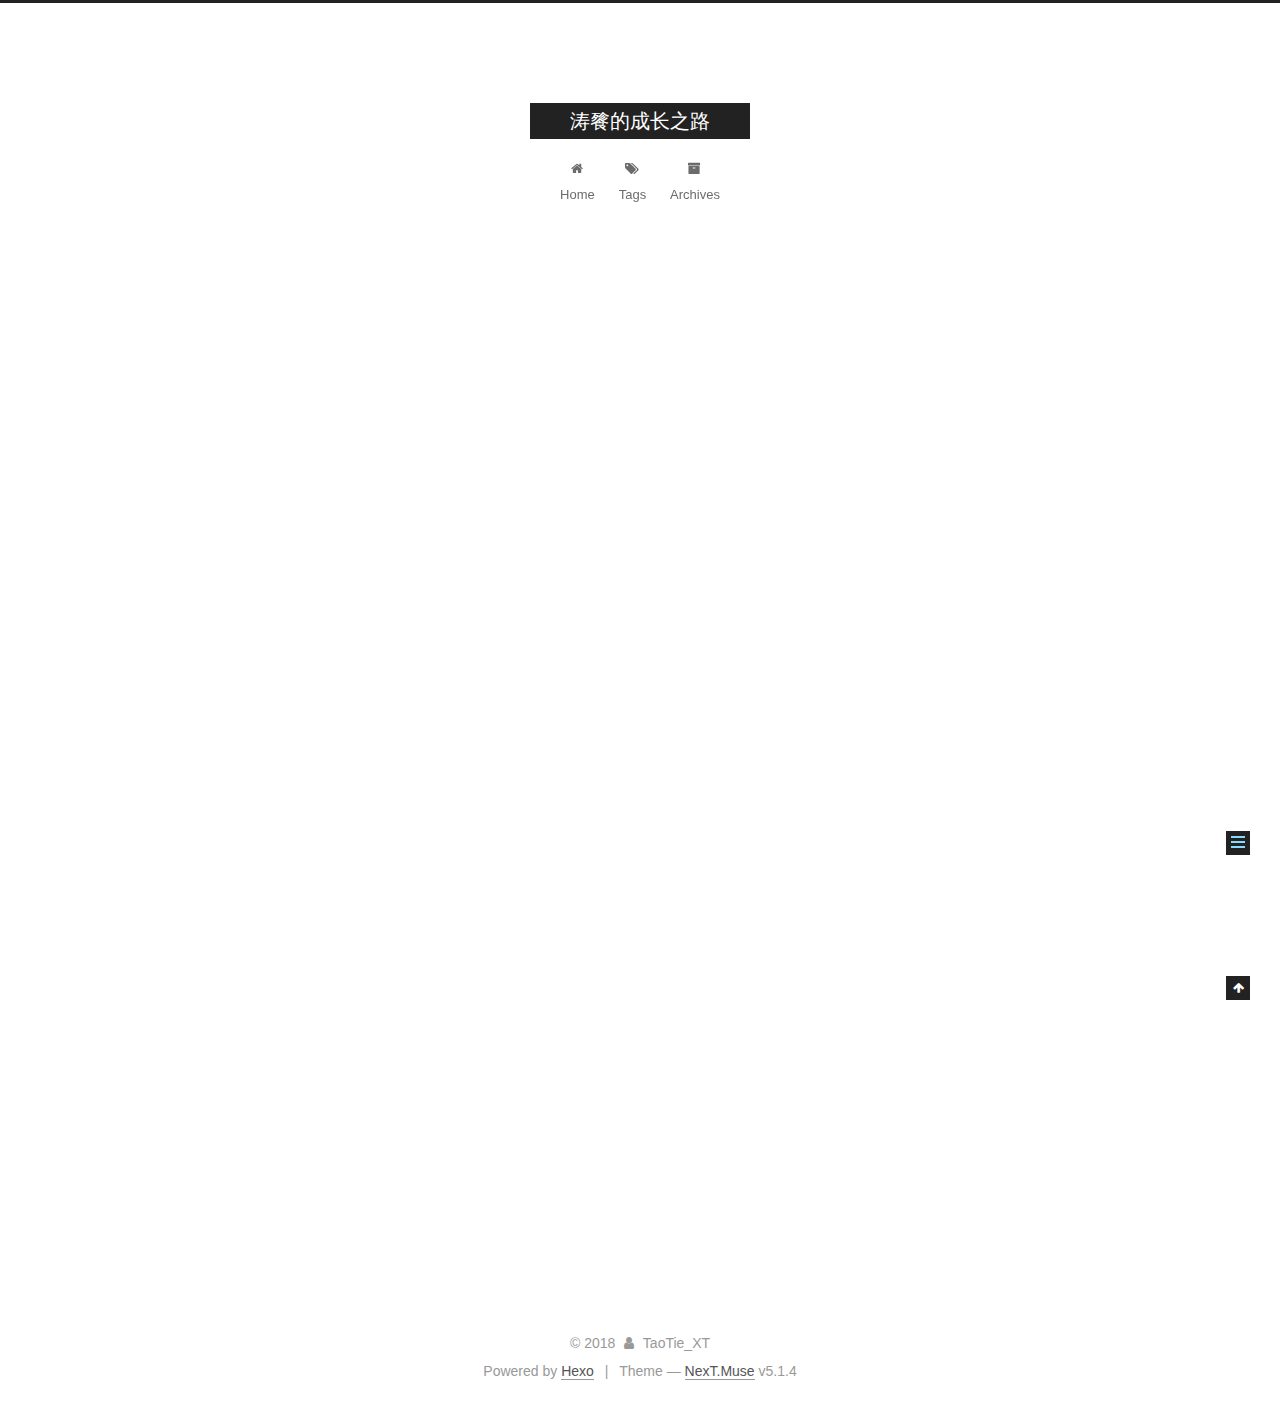
<file: 2018/07/29/hello-world/index.html>
<!DOCTYPE html>



  


<html class="theme-next muse use-motion" lang="">
<head>
  <meta charset="UTF-8"/>
<meta http-equiv="X-UA-Compatible" content="IE=edge" />
<meta name="viewport" content="width=device-width, initial-scale=1, maximum-scale=1"/>
<meta name="theme-color" content="#222">









<meta http-equiv="Cache-Control" content="no-transform" />
<meta http-equiv="Cache-Control" content="no-siteapp" />
















  
  
  <link href="/lib/fancybox/source/jquery.fancybox.css?v=2.1.5" rel="stylesheet" type="text/css" />







<link href="/lib/font-awesome/css/font-awesome.min.css?v=4.6.2" rel="stylesheet" type="text/css" />

<link href="/css/main.css?v=5.1.4" rel="stylesheet" type="text/css" />


  <link rel="apple-touch-icon" sizes="180x180" href="/images/apple-touch-icon-next.png?v=5.1.4">


  <link rel="icon" type="image/png" sizes="32x32" href="/images/favicon-32x32-next.png?v=5.1.4">


  <link rel="icon" type="image/png" sizes="16x16" href="/images/favicon-16x16-next.png?v=5.1.4">


  <link rel="mask-icon" href="/images/logo.svg?v=5.1.4" color="#222">





  <meta name="keywords" content="Hexo, TaoTie" />










<meta name="description" content="Welcome to Hexo! This is your very first post. Check documentation for more info. If you get any problems when using Hexo, you can find the answer in troubleshooting or you can ask me on GitHub. Quick">
<meta property="og:type" content="article">
<meta property="og:title" content="Hello World">
<meta property="og:url" content="http://yoursite.com/2018/07/29/hello-world/index.html">
<meta property="og:site_name" content="涛餮的成长之路">
<meta property="og:description" content="Welcome to Hexo! This is your very first post. Check documentation for more info. If you get any problems when using Hexo, you can find the answer in troubleshooting or you can ask me on GitHub. Quick">
<meta property="og:locale" content="default">
<meta property="og:updated_time" content="2018-07-28T15:37:10.011Z">
<meta name="twitter:card" content="summary">
<meta name="twitter:title" content="Hello World">
<meta name="twitter:description" content="Welcome to Hexo! This is your very first post. Check documentation for more info. If you get any problems when using Hexo, you can find the answer in troubleshooting or you can ask me on GitHub. Quick">



<script type="text/javascript" id="hexo.configurations">
  var NexT = window.NexT || {};
  var CONFIG = {
    root: '/',
    scheme: 'Muse',
    version: '5.1.4',
    sidebar: {"position":"left","display":"post","offset":12,"b2t":false,"scrollpercent":false,"onmobile":false},
    fancybox: true,
    tabs: true,
    motion: {"enable":true,"async":false,"transition":{"post_block":"fadeIn","post_header":"slideDownIn","post_body":"slideDownIn","coll_header":"slideLeftIn","sidebar":"slideUpIn"}},
    duoshuo: {
      userId: '0',
      author: 'Author'
    },
    algolia: {
      applicationID: '',
      apiKey: '',
      indexName: '',
      hits: {"per_page":10},
      labels: {"input_placeholder":"Search for Posts","hits_empty":"We didn't find any results for the search: ${query}","hits_stats":"${hits} results found in ${time} ms"}
    }
  };
</script>



  <link rel="canonical" href="http://yoursite.com/2018/07/29/hello-world/"/>





  <title>Hello World | 涛餮的成长之路</title>
  








</head>

<body itemscope itemtype="http://schema.org/WebPage" lang="default">

  
  
    
  

  <div class="container sidebar-position-left page-post-detail">
    <div class="headband"></div>

    <header id="header" class="header" itemscope itemtype="http://schema.org/WPHeader">
      <div class="header-inner"><div class="site-brand-wrapper">
  <div class="site-meta ">
    

    <div class="custom-logo-site-title">
      <a href="/"  class="brand" rel="start">
        <span class="logo-line-before"><i></i></span>
        <span class="site-title">涛餮的成长之路</span>
        <span class="logo-line-after"><i></i></span>
      </a>
    </div>
      
        <p class="site-subtitle"></p>
      
  </div>

  <div class="site-nav-toggle">
    <button>
      <span class="btn-bar"></span>
      <span class="btn-bar"></span>
      <span class="btn-bar"></span>
    </button>
  </div>
</div>

<nav class="site-nav">
  

  
    <ul id="menu" class="menu">
      
        
        <li class="menu-item menu-item-home">
          <a href="/" rel="section">
            
              <i class="menu-item-icon fa fa-fw fa-home"></i> <br />
            
            Home
          </a>
        </li>
      
        
        <li class="menu-item menu-item-tags">
          <a href="/tags/" rel="section">
            
              <i class="menu-item-icon fa fa-fw fa-tags"></i> <br />
            
            Tags
          </a>
        </li>
      
        
        <li class="menu-item menu-item-archives">
          <a href="/archives/" rel="section">
            
              <i class="menu-item-icon fa fa-fw fa-archive"></i> <br />
            
            Archives
          </a>
        </li>
      

      
    </ul>
  

  
</nav>



 </div>
    </header>

    <main id="main" class="main">
      <div class="main-inner">
        <div class="content-wrap">
          <div id="content" class="content">
            

  <div id="posts" class="posts-expand">
    

  

  
  
  

  <article class="post post-type-normal" itemscope itemtype="http://schema.org/Article">
  
  
  
  <div class="post-block">
    <link itemprop="mainEntityOfPage" href="http://yoursite.com/2018/07/29/hello-world/">

    <span hidden itemprop="author" itemscope itemtype="http://schema.org/Person">
      <meta itemprop="name" content="TaoTie_XT">
      <meta itemprop="description" content="">
      <meta itemprop="image" content="/images/avatar.gif">
    </span>

    <span hidden itemprop="publisher" itemscope itemtype="http://schema.org/Organization">
      <meta itemprop="name" content="涛餮的成长之路">
    </span>

    
      <header class="post-header">

        
        
          <h1 class="post-title" itemprop="name headline">Hello World</h1>
        

        <div class="post-meta">
          <span class="post-time">
            
              <span class="post-meta-item-icon">
                <i class="fa fa-calendar-o"></i>
              </span>
              
                <span class="post-meta-item-text">Posted on</span>
              
              <time title="Post created" itemprop="dateCreated datePublished" datetime="2018-07-29T00:37:10+09:00">
                2018-07-29
              </time>
            

            

            
          </span>

          

          
            
          

          
          

          

          

          

        </div>
      </header>
    

    
    
    
    <div class="post-body" itemprop="articleBody">

      
      

      
        <p>Welcome to <a href="https://hexo.io/" target="_blank" rel="noopener">Hexo</a>! This is your very first post. Check <a href="https://hexo.io/docs/" target="_blank" rel="noopener">documentation</a> for more info. If you get any problems when using Hexo, you can find the answer in <a href="https://hexo.io/docs/troubleshooting.html" target="_blank" rel="noopener">troubleshooting</a> or you can ask me on <a href="https://github.com/hexojs/hexo/issues" target="_blank" rel="noopener">GitHub</a>.</p>
<h2 id="Quick-Start"><a href="#Quick-Start" class="headerlink" title="Quick Start"></a>Quick Start</h2><h3 id="Create-a-new-post"><a href="#Create-a-new-post" class="headerlink" title="Create a new post"></a>Create a new post</h3><figure class="highlight bash"><table><tr><td class="gutter"><pre><span class="line">1</span><br></pre></td><td class="code"><pre><span class="line">$ hexo new <span class="string">"My New Post"</span></span><br></pre></td></tr></table></figure>
<p>More info: <a href="https://hexo.io/docs/writing.html" target="_blank" rel="noopener">Writing</a></p>
<h3 id="Run-server"><a href="#Run-server" class="headerlink" title="Run server"></a>Run server</h3><figure class="highlight bash"><table><tr><td class="gutter"><pre><span class="line">1</span><br></pre></td><td class="code"><pre><span class="line">$ hexo server</span><br></pre></td></tr></table></figure>
<p>More info: <a href="https://hexo.io/docs/server.html" target="_blank" rel="noopener">Server</a></p>
<h3 id="Generate-static-files"><a href="#Generate-static-files" class="headerlink" title="Generate static files"></a>Generate static files</h3><figure class="highlight bash"><table><tr><td class="gutter"><pre><span class="line">1</span><br></pre></td><td class="code"><pre><span class="line">$ hexo generate</span><br></pre></td></tr></table></figure>
<p>More info: <a href="https://hexo.io/docs/generating.html" target="_blank" rel="noopener">Generating</a></p>
<h3 id="Deploy-to-remote-sites"><a href="#Deploy-to-remote-sites" class="headerlink" title="Deploy to remote sites"></a>Deploy to remote sites</h3><figure class="highlight bash"><table><tr><td class="gutter"><pre><span class="line">1</span><br></pre></td><td class="code"><pre><span class="line">$ hexo deploy</span><br></pre></td></tr></table></figure>
<p>More info: <a href="https://hexo.io/docs/deployment.html" target="_blank" rel="noopener">Deployment</a></p>

      
    </div>
    
    
    

    

    

    

    <footer class="post-footer">
      

      
      
      

      

      
      
    </footer>
  </div>
  
  
  
  </article>



    <div class="post-spread">
      
    </div>
  </div>


          </div>
          


          

  



        </div>
        
          
  
  <div class="sidebar-toggle">
    <div class="sidebar-toggle-line-wrap">
      <span class="sidebar-toggle-line sidebar-toggle-line-first"></span>
      <span class="sidebar-toggle-line sidebar-toggle-line-middle"></span>
      <span class="sidebar-toggle-line sidebar-toggle-line-last"></span>
    </div>
  </div>

  <aside id="sidebar" class="sidebar">
    
    <div class="sidebar-inner">

      

      
        <ul class="sidebar-nav motion-element">
          <li class="sidebar-nav-toc sidebar-nav-active" data-target="post-toc-wrap">
            Table of Contents
          </li>
          <li class="sidebar-nav-overview" data-target="site-overview-wrap">
            Overview
          </li>
        </ul>
      

      <section class="site-overview-wrap sidebar-panel">
        <div class="site-overview">
          <div class="site-author motion-element" itemprop="author" itemscope itemtype="http://schema.org/Person">
            
              <p class="site-author-name" itemprop="name">TaoTie_XT</p>
              <p class="site-description motion-element" itemprop="description"></p>
          </div>

          <nav class="site-state motion-element">

            
              <div class="site-state-item site-state-posts">
              
                <a href="/archives/">
              
                  <span class="site-state-item-count">1</span>
                  <span class="site-state-item-name">posts</span>
                </a>
              </div>
            

            

            

          </nav>

          

          

          
          

          
          

          

        </div>
      </section>

      
      <!--noindex-->
        <section class="post-toc-wrap motion-element sidebar-panel sidebar-panel-active">
          <div class="post-toc">

            
              
            

            
              <div class="post-toc-content"><ol class="nav"><li class="nav-item nav-level-2"><a class="nav-link" href="#Quick-Start"><span class="nav-number">1.</span> <span class="nav-text">Quick Start</span></a><ol class="nav-child"><li class="nav-item nav-level-3"><a class="nav-link" href="#Create-a-new-post"><span class="nav-number">1.1.</span> <span class="nav-text">Create a new post</span></a></li><li class="nav-item nav-level-3"><a class="nav-link" href="#Run-server"><span class="nav-number">1.2.</span> <span class="nav-text">Run server</span></a></li><li class="nav-item nav-level-3"><a class="nav-link" href="#Generate-static-files"><span class="nav-number">1.3.</span> <span class="nav-text">Generate static files</span></a></li><li class="nav-item nav-level-3"><a class="nav-link" href="#Deploy-to-remote-sites"><span class="nav-number">1.4.</span> <span class="nav-text">Deploy to remote sites</span></a></li></ol></li></ol></div>
            

          </div>
        </section>
      <!--/noindex-->
      

      

    </div>
  </aside>


        
      </div>
    </main>

    <footer id="footer" class="footer">
      <div class="footer-inner">
        <div class="copyright">&copy; <span itemprop="copyrightYear">2018</span>
  <span class="with-love">
    <i class="fa fa-user"></i>
  </span>
  <span class="author" itemprop="copyrightHolder">TaoTie_XT</span>

  
</div>


  <div class="powered-by">Powered by <a class="theme-link" target="_blank" href="https://hexo.io">Hexo</a></div>



  <span class="post-meta-divider">|</span>



  <div class="theme-info">Theme &mdash; <a class="theme-link" target="_blank" href="https://github.com/iissnan/hexo-theme-next">NexT.Muse</a> v5.1.4</div>




        







        
      </div>
    </footer>

    
      <div class="back-to-top">
        <i class="fa fa-arrow-up"></i>
        
      </div>
    

    

  </div>

  

<script type="text/javascript">
  if (Object.prototype.toString.call(window.Promise) !== '[object Function]') {
    window.Promise = null;
  }
</script>









  












  
  
    <script type="text/javascript" src="/lib/jquery/index.js?v=2.1.3"></script>
  

  
  
    <script type="text/javascript" src="/lib/fastclick/lib/fastclick.min.js?v=1.0.6"></script>
  

  
  
    <script type="text/javascript" src="/lib/jquery_lazyload/jquery.lazyload.js?v=1.9.7"></script>
  

  
  
    <script type="text/javascript" src="/lib/velocity/velocity.min.js?v=1.2.1"></script>
  

  
  
    <script type="text/javascript" src="/lib/velocity/velocity.ui.min.js?v=1.2.1"></script>
  

  
  
    <script type="text/javascript" src="/lib/fancybox/source/jquery.fancybox.pack.js?v=2.1.5"></script>
  


  


  <script type="text/javascript" src="/js/src/utils.js?v=5.1.4"></script>

  <script type="text/javascript" src="/js/src/motion.js?v=5.1.4"></script>



  
  

  
  <script type="text/javascript" src="/js/src/scrollspy.js?v=5.1.4"></script>
<script type="text/javascript" src="/js/src/post-details.js?v=5.1.4"></script>



  


  <script type="text/javascript" src="/js/src/bootstrap.js?v=5.1.4"></script>



  


  




	





  





  












  





  

  

  

  
  

  

  

  

</body>
</html>
</file>
<file: css/main.css>
/* normalize.css v3.0.2 | MIT License | git.io/normalize */
html {
  font-family: sans-serif; /* 1 */
  -ms-text-size-adjust: 100%; /* 2 */
  -webkit-text-size-adjust: 100%; /* 2 */
}
body {
  margin: 0;
}
article,
aside,
details,
figcaption,
figure,
footer,
header,
hgroup,
main,
menu,
nav,
section,
summary {
  display: block;
}
audio,
canvas,
progress,
video {
  display: inline-block; /* 1 */
  vertical-align: baseline; /* 2 */
}
audio:not([controls]) {
  display: none;
  height: 0;
}
[hidden],
template {
  display: none;
}
a {
  background-color: transparent;
}
a:active,
a:hover {
  outline: 0;
}
abbr[title] {
  border-bottom: 1px dotted;
}
b,
strong {
  font-weight: bold;
}
dfn {
  font-style: italic;
}
h1 {
  font-size: 2em;
  margin: 0.67em 0;
}
mark {
  background: #ff0;
  color: #000;
}
small {
  font-size: 80%;
}
sub,
sup {
  font-size: 75%;
  line-height: 0;
  position: relative;
  vertical-align: baseline;
}
sup {
  top: -0.5em;
}
sub {
  bottom: -0.25em;
}
img {
  border: 0;
}
svg:not(:root) {
  overflow: hidden;
}
figure {
  margin: 1em 40px;
}
hr {
  -moz-box-sizing: content-box;
  box-sizing: content-box;
  height: 0;
}
pre {
  overflow: auto;
}
code,
kbd,
pre,
samp {
  font-family: monospace, monospace;
  font-size: 1em;
}
button,
input,
optgroup,
select,
textarea {
  color: inherit; /* 1 */
  font: inherit; /* 2 */
  margin: 0; /* 3 */
}
button {
  overflow: visible;
}
button,
select {
  text-transform: none;
}
button,
html input[type="button"],
input[type="reset"],
input[type="submit"] {
  -webkit-appearance: button; /* 2 */
  cursor: pointer; /* 3 */
}
button[disabled],
html input[disabled] {
  cursor: default;
}
button::-moz-focus-inner,
input::-moz-focus-inner {
  border: 0;
  padding: 0;
}
input {
  line-height: normal;
}
input[type="checkbox"],
input[type="radio"] {
  box-sizing: border-box; /* 1 */
  padding: 0; /* 2 */
}
input[type="number"]::-webkit-inner-spin-button,
input[type="number"]::-webkit-outer-spin-button {
  height: auto;
}
input[type="search"] {
  -webkit-appearance: textfield; /* 1 */
  -moz-box-sizing: content-box;
  -webkit-box-sizing: content-box; /* 2 */
  box-sizing: content-box;
}
input[type="search"]::-webkit-search-cancel-button,
input[type="search"]::-webkit-search-decoration {
  -webkit-appearance: none;
}
fieldset {
  border: 1px solid #c0c0c0;
  margin: 0 2px;
  padding: 0.35em 0.625em 0.75em;
}
legend {
  border: 0; /* 1 */
  padding: 0; /* 2 */
}
textarea {
  overflow: auto;
}
optgroup {
  font-weight: bold;
}
table {
  border-collapse: collapse;
  border-spacing: 0;
}
td,
th {
  padding: 0;
}
::selection {
  background: #262a30;
  color: #fff;
}
body {
  position: relative;
  font-family: 'Lato', "PingFang SC", "Microsoft YaHei", sans-serif;
  font-size: 14px;
  line-height: 2;
  color: #555;
  background: #fff;
}
@media (max-width: 767px) {
  body {
    padding-right: 0 !important;
  }
}
@media (min-width: 768px) and (max-width: 991px) {
  body {
    padding-right: 0 !important;
  }
}
@media (min-width: 1600px) {
  body {
    font-size: 16px;
  }
}
h1,
h2,
h3,
h4,
h5,
h6 {
  margin: 0;
  padding: 0;
  font-weight: bold;
  line-height: 1.5;
  font-family: 'Lato', "PingFang SC", "Microsoft YaHei", sans-serif;
}
h2,
h3,
h4,
h5,
h6 {
  margin: 20px 0 15px;
}
h1 {
  font-size: 22px;
}
@media (max-width: 767px) {
  h1 {
    font-size: 18px;
  }
}
h2 {
  font-size: 20px;
}
@media (max-width: 767px) {
  h2 {
    font-size: 16px;
  }
}
h3 {
  font-size: 18px;
}
@media (max-width: 767px) {
  h3 {
    font-size: 14px;
  }
}
h4 {
  font-size: 16px;
}
@media (max-width: 767px) {
  h4 {
    font-size: 12px;
  }
}
h5 {
  font-size: 14px;
}
@media (max-width: 767px) {
  h5 {
    font-size: 10px;
  }
}
h6 {
  font-size: 12px;
}
@media (max-width: 767px) {
  h6 {
    font-size: 8px;
  }
}
p {
  margin: 0 0 20px 0;
}
a {
  color: #555;
  text-decoration: none;
  outline: none;
  border-bottom: 1px solid #999;
  word-wrap: break-word;
}
a:hover {
  color: #222;
  border-bottom-color: #222;
}
blockquote {
  margin: 0;
  padding: 0;
}
img {
  display: block;
  margin: auto;
  max-width: 100%;
  height: auto;
}
hr {
  margin: 40px 0;
  height: 3px;
  border: none;
  background-color: #ddd;
  background-image: repeating-linear-gradient(-45deg, #fff, #fff 4px, transparent 4px, transparent 8px);
}
blockquote {
  padding: 0 15px;
  color: #666;
  border-left: 4px solid #ddd;
}
blockquote cite::before {
  content: "-";
  padding: 0 5px;
}
dt {
  font-weight: 700;
}
dd {
  margin: 0;
  padding: 0;
}
kbd {
  border: 1px solid #ccc;
  border-radius: 0.2em;
  box-shadow: 0.1em 0.1em 0.2em rgba(0,0,0,0.1);
  background-color: #f9f9f9;
  font-family: inherit;
  background-image: -webkit-linear-gradient(top, #eee, #fff, #eee);
  padding: 0.1em 0.3em;
  white-space: nowrap;
}
.text-left {
  text-align: left;
}
.text-center {
  text-align: center;
}
.text-right {
  text-align: right;
}
.text-justify {
  text-align: justify;
}
.text-nowrap {
  white-space: nowrap;
}
.text-lowercase {
  text-transform: lowercase;
}
.text-uppercase {
  text-transform: uppercase;
}
.text-capitalize {
  text-transform: capitalize;
}
.center-block {
  display: block;
  margin-left: auto;
  margin-right: auto;
}
.clearfix:before,
.clearfix:after {
  content: " ";
  display: table;
}
.clearfix:after {
  clear: both;
}
.pullquote {
  width: 45%;
}
.pullquote.left {
  float: left;
  margin-left: 5px;
  margin-right: 10px;
}
.pullquote.right {
  float: right;
  margin-left: 10px;
  margin-right: 5px;
}
.affix.affix.affix {
  position: fixed;
}
.translation {
  margin-top: -20px;
  font-size: 14px;
  color: #999;
}
.scrollbar-measure {
  width: 100px;
  height: 100px;
  overflow: scroll;
  position: absolute;
  top: -9999px;
}
.use-motion .motion-element {
  opacity: 0;
}
table {
  margin: 20px 0;
  width: 100%;
  border-collapse: collapse;
  border-spacing: 0;
  border: 1px solid #ddd;
  font-size: 14px;
  table-layout: fixed;
  word-wrap: break-all;
}
table>tbody>tr:nth-of-type(odd) {
  background-color: #f9f9f9;
}
table>tbody>tr:hover {
  background-color: #f5f5f5;
}
caption,
th,
td {
  padding: 8px;
  text-align: left;
  vertical-align: middle;
  font-weight: normal;
}
th,
td {
  border-bottom: 3px solid #ddd;
  border-right: 1px solid #eee;
}
th {
  padding-bottom: 10px;
  font-weight: 700;
}
td {
  border-bottom-width: 1px;
}
html,
body {
  height: 100%;
}
.container {
  position: relative;
  min-height: 100%;
}
.header-inner {
  margin: 0 auto;
  padding: 100px 0 70px;
  width: 700px;
}
@media (min-width: 1600px) {
  .container .header-inner {
    width: 900px;
  }
}
.main {
  padding-bottom: 150px;
}
.main-inner {
  margin: 0 auto;
  width: 700px;
}
@media (min-width: 1600px) {
  .container .main-inner {
    width: 900px;
  }
}
.footer {
  position: absolute;
  left: 0;
  bottom: 0;
  width: 100%;
  min-height: 50px;
}
.footer-inner {
  box-sizing: border-box;
  margin: 20px auto;
  width: 700px;
}
@media (min-width: 1600px) {
  .container .footer-inner {
    width: 900px;
  }
}
pre,
.highlight {
  overflow: auto;
  margin: 20px 0;
  padding: 0;
  font-size: 13px;
  color: #4d4d4c;
  background: #f7f7f7;
  line-height: 1.6;
}
pre,
code {
  font-family: consolas, Menlo, "PingFang SC", "Microsoft YaHei", monospace;
}
code {
  padding: 2px 4px;
  word-wrap: break-word;
  color: #555;
  background: #eee;
  border-radius: 3px;
  font-size: 13px;
}
pre {
  padding: 10px;
}
pre code {
  padding: 0;
  color: #4d4d4c;
  background: none;
  text-shadow: none;
}
.highlight {
  border-radius: 1px;
}
.highlight pre {
  border: none;
  margin: 0;
  padding: 10px 0;
}
.highlight table {
  margin: 0;
  width: auto;
  border: none;
}
.highlight td {
  border: none;
  padding: 0;
}
.highlight figcaption {
  font-size: 1em;
  color: #4d4d4c;
  line-height: 1em;
  margin-bottom: 1em;
}
.highlight figcaption:before,
.highlight figcaption:after {
  content: " ";
  display: table;
}
.highlight figcaption:after {
  clear: both;
}
.highlight figcaption a {
  float: right;
  color: #4d4d4c;
}
.highlight figcaption a:hover {
  border-bottom-color: #4d4d4c;
}
.highlight .gutter pre {
  padding-left: 10px;
  padding-right: 10px;
  color: #869194;
  text-align: right;
  background-color: #eff2f3;
}
.highlight .code pre {
  width: 100%;
  padding-left: 10px;
  padding-right: 10px;
  background-color: #f7f7f7;
}
.highlight .line {
  height: 20px;
}
.gutter {
  -webkit-user-select: none;
  -moz-user-select: none;
  -ms-user-select: none;
  user-select: none;
}
.gist table {
  width: auto;
}
.gist table td {
  border: none;
}
pre .deletion {
  background: #fdd;
}
pre .addition {
  background: #dfd;
}
pre .meta {
  color: #8959a8;
}
pre .comment {
  color: #8e908c;
}
pre .variable,
pre .attribute,
pre .tag,
pre .regexp,
pre .ruby .constant,
pre .xml .tag .title,
pre .xml .pi,
pre .xml .doctype,
pre .html .doctype,
pre .css .id,
pre .css .class,
pre .css .pseudo {
  color: #c82829;
}
pre .number,
pre .preprocessor,
pre .built_in,
pre .literal,
pre .params,
pre .constant,
pre .command {
  color: #f5871f;
}
pre .ruby .class .title,
pre .css .rules .attribute,
pre .string,
pre .value,
pre .inheritance,
pre .header,
pre .ruby .symbol,
pre .xml .cdata,
pre .special,
pre .number,
pre .formula {
  color: #718c00;
}
pre .title,
pre .css .hexcolor {
  color: #3e999f;
}
pre .function,
pre .python .decorator,
pre .python .title,
pre .ruby .function .title,
pre .ruby .title .keyword,
pre .perl .sub,
pre .javascript .title,
pre .coffeescript .title {
  color: #4271ae;
}
pre .keyword,
pre .javascript .function {
  color: #8959a8;
}
.full-image.full-image.full-image.full-image {
  border: none;
  max-width: 100%;
  width: auto;
  margin: 20px auto 25px;
}
@media (min-width: 992px) {
  .full-image.full-image.full-image.full-image {
    max-width: none;
    width: 110%;
    margin: 25px -5%;
  }
}
.blockquote-center,
.page-home .post-type-quote blockquote,
.page-post-detail .post-type-quote blockquote {
  position: relative;
  margin: 40px 0;
  padding: 0;
  border-left: none;
  text-align: center;
}
.blockquote-center::before,
.page-home .post-type-quote blockquote::before,
.page-post-detail .post-type-quote blockquote::before,
.blockquote-center::after,
.page-home .post-type-quote blockquote::after,
.page-post-detail .post-type-quote blockquote::after {
  position: absolute;
  content: ' ';
  display: block;
  width: 100%;
  height: 24px;
  opacity: 0.2;
  background-repeat: no-repeat;
  background-position: 0 -6px;
  background-size: 22px 22px;
}
.blockquote-center::before,
.page-home .post-type-quote blockquote::before,
.page-post-detail .post-type-quote blockquote::before {
  top: -20px;
  background-image: url("../images/quote-l.svg");
  border-top: 1px solid #ccc;
}
.blockquote-center::after,
.page-home .post-type-quote blockquote::after,
.page-post-detail .post-type-quote blockquote::after {
  bottom: -20px;
  background-image: url("../images/quote-r.svg");
  border-bottom: 1px solid #ccc;
  background-position: 100% 8px;
}
.blockquote-center p,
.page-home .post-type-quote blockquote p,
.page-post-detail .post-type-quote blockquote p,
.blockquote-center div,
.page-home .post-type-quote blockquote div,
.page-post-detail .post-type-quote blockquote div {
  text-align: center;
}
.post .post-body .group-picture img {
  box-sizing: border-box;
  padding: 0 3px;
  border: none;
}
.post .group-picture-row {
  overflow: hidden;
  margin-top: 6px;
}
.post .group-picture-row:first-child {
  margin-top: 0;
}
.post .group-picture-column {
  float: left;
}
.page-post-detail .post-body .group-picture-column {
  float: none;
  margin-top: 10px;
  width: auto !important;
}
.page-post-detail .post-body .group-picture-column img {
  margin: 0 auto;
}
.page-archive .group-picture-container {
  overflow: hidden;
}
.page-archive .group-picture-row {
  float: left;
}
.page-archive .group-picture-row:first-child {
  margin-top: 6px;
}
.page-archive .group-picture-column {
  max-width: 150px;
  max-height: 150px;
}
.post-body .note {
  position: relative;
  padding: 15px;
  margin-bottom: 20px;
  border: 1px solid #eee;
  border-left-width: 5px;
  border-radius: 3px;
}
.post-body .note h2,
.post-body .note h3,
.post-body .note h4,
.post-body .note h5,
.post-body .note h6 {
  margin-top: 0;
  margin-bottom: 0;
  border-bottom: initial;
  padding-top: 0 !important;
}
.post-body .note p:first-child,
.post-body .note ul:first-child,
.post-body .note ol:first-child,
.post-body .note table:first-child,
.post-body .note pre:first-child,
.post-body .note blockquote:first-child {
  margin-top: 0;
}
.post-body .note p:last-child,
.post-body .note ul:last-child,
.post-body .note ol:last-child,
.post-body .note table:last-child,
.post-body .note pre:last-child,
.post-body .note blockquote:last-child {
  margin-bottom: 0;
}
.post-body .note.default {
  border-left-color: #777;
}
.post-body .note.default h2,
.post-body .note.default h3,
.post-body .note.default h4,
.post-body .note.default h5,
.post-body .note.default h6 {
  color: #777;
}
.post-body .note.primary {
  border-left-color: #6f42c1;
}
.post-body .note.primary h2,
.post-body .note.primary h3,
.post-body .note.primary h4,
.post-body .note.primary h5,
.post-body .note.primary h6 {
  color: #6f42c1;
}
.post-body .note.info {
  border-left-color: #428bca;
}
.post-body .note.info h2,
.post-body .note.info h3,
.post-body .note.info h4,
.post-body .note.info h5,
.post-body .note.info h6 {
  color: #428bca;
}
.post-body .note.success {
  border-left-color: #5cb85c;
}
.post-body .note.success h2,
.post-body .note.success h3,
.post-body .note.success h4,
.post-body .note.success h5,
.post-body .note.success h6 {
  color: #5cb85c;
}
.post-body .note.warning {
  border-left-color: #f0ad4e;
}
.post-body .note.warning h2,
.post-body .note.warning h3,
.post-body .note.warning h4,
.post-body .note.warning h5,
.post-body .note.warning h6 {
  color: #f0ad4e;
}
.post-body .note.danger {
  border-left-color: #d9534f;
}
.post-body .note.danger h2,
.post-body .note.danger h3,
.post-body .note.danger h4,
.post-body .note.danger h5,
.post-body .note.danger h6 {
  color: #d9534f;
}
.post-body .label {
  display: inline;
  padding: 0 2px;
  white-space: nowrap;
}
.post-body .label.default {
  background-color: #f0f0f0;
}
.post-body .label.primary {
  background-color: #efe6f7;
}
.post-body .label.info {
  background-color: #e5f2f8;
}
.post-body .label.success {
  background-color: #e7f4e9;
}
.post-body .label.warning {
  background-color: #fcf6e1;
}
.post-body .label.danger {
  background-color: #fae8eb;
}
.post-body .tabs {
  position: relative;
  display: block;
  margin-bottom: 20px;
  padding-top: 10px;
}
.post-body .tabs ul.nav-tabs {
  margin: 0;
  padding: 0;
  display: flex;
  margin-bottom: -1px;
}
@media (max-width: 413px) {
  .post-body .tabs ul.nav-tabs {
    display: block;
    margin-bottom: 5px;
  }
}
.post-body .tabs ul.nav-tabs li.tab {
  list-style-type: none !important;
  margin: 0 0.25em 0 0;
  border-top: 3px solid transparent;
  border-left: 1px solid transparent;
  border-right: 1px solid transparent;
}
@media (max-width: 413px) {
  .post-body .tabs ul.nav-tabs li.tab {
    margin: initial;
    border-top: 1px solid transparent;
    border-left: 3px solid transparent;
    border-right: 1px solid transparent;
    border-bottom: 1px solid transparent;
  }
}
.post-body .tabs ul.nav-tabs li.tab a {
  outline: 0;
  border-bottom: initial;
  display: block;
  line-height: 1.8em;
  padding: 0.25em 0.75em;
  transition-duration: 0.2s;
  transition-timing-function: ease-out;
  transition-delay: 0s;
}
.post-body .tabs ul.nav-tabs li.tab a i {
  width: 1.285714285714286em;
}
.post-body .tabs ul.nav-tabs li.tab.active {
  border-top: 3px solid #fc6423;
  border-left: 1px solid #ddd;
  border-right: 1px solid #ddd;
  background-color: #fff;
}
@media (max-width: 413px) {
  .post-body .tabs ul.nav-tabs li.tab.active {
    border-top: 1px solid #ddd;
    border-left: 3px solid #fc6423;
    border-right: 1px solid #ddd;
    border-bottom: 1px solid #ddd;
  }
}
.post-body .tabs ul.nav-tabs li.tab.active a {
  cursor: default;
  color: #555;
}
.post-body .tabs .tab-content {
  background-color: #fff;
}
.post-body .tabs .tab-content .tab-pane {
  border: 1px solid #ddd;
  padding: 20px 20px 0 20px;
}
.post-body .tabs .tab-content .tab-pane:not(.active) {
  display: none !important;
}
.post-body .tabs .tab-content .tab-pane.active {
  display: block !important;
}
.btn {
  display: inline-block;
  padding: 0 20px;
  font-size: 14px;
  color: #fff;
  background: #222;
  border: 2px solid #222;
  text-decoration: none;
  border-radius: 0;
  transition-property: background-color;
  transition-duration: 0.2s;
  transition-timing-function: ease-in-out;
  transition-delay: 0s;
  line-height: 2;
}
.btn:hover {
  border-color: #222;
  color: #222;
  background: #fff;
}
.btn +.btn {
  margin: 0 0 8px 8px;
}
.btn .fa-fw {
  width: 1.285714285714286em;
  text-align: left;
}
.btn-bar {
  display: block;
  width: 22px;
  height: 2px;
  background: #555;
  border-radius: 1px;
}
.btn-bar+.btn-bar {
  margin-top: 4px;
}
.pagination {
  margin: 120px 0 40px;
  text-align: center;
  border-top: 1px solid #eee;
}
.page-number-basic,
.pagination .prev,
.pagination .next,
.pagination .page-number,
.pagination .space {
  display: inline-block;
  position: relative;
  top: -1px;
  margin: 0 10px;
  padding: 0 11px;
}
@media (max-width: 767px) {
  .page-number-basic,
  .pagination .prev,
  .pagination .next,
  .pagination .page-number,
  .pagination .space {
    margin: 0 5px;
  }
}
.pagination .prev,
.pagination .next,
.pagination .page-number {
  border-bottom: 0;
  border-top: 1px solid #eee;
  transition-property: border-color;
  transition-duration: 0.2s;
  transition-timing-function: ease-in-out;
  transition-delay: 0s;
}
.pagination .prev:hover,
.pagination .next:hover,
.pagination .page-number:hover {
  border-top-color: #222;
}
.pagination .space {
  padding: 0;
  margin: 0;
}
.pagination .prev {
  margin-left: 0;
}
.pagination .next {
  margin-right: 0;
}
.pagination .page-number.current {
  color: #fff;
  background: #ccc;
  border-top-color: #ccc;
}
@media (max-width: 767px) {
  .pagination {
    border-top: none;
  }
  .pagination .prev,
  .pagination .next,
  .pagination .page-number {
    margin-bottom: 10px;
    border-top: 0;
    border-bottom: 1px solid #eee;
    padding: 0 10px;
  }
  .pagination .prev:hover,
  .pagination .next:hover,
  .pagination .page-number:hover {
    border-bottom-color: #222;
  }
}
.comments {
  margin: 60px 20px 0;
}
.tag-cloud {
  text-align: center;
}
.tag-cloud a {
  display: inline-block;
  margin: 10px;
}
.back-to-top {
  box-sizing: border-box;
  position: fixed;
  bottom: -100px;
  right: 30px;
  z-index: 1050;
  padding: 0 6px;
  width: 24px;
  background: #222;
  font-size: 12px;
  opacity: 1;
  color: #fff;
  cursor: pointer;
  text-align: center;
  -webkit-transform: translateZ(0);
  transition-property: bottom;
  transition-duration: 0.2s;
  transition-timing-function: ease-in-out;
  transition-delay: 0s;
}
@media (min-width: 768px) and (max-width: 991px) {
  .back-to-top {
    display: none !important;
  }
}
@media (max-width: 767px) {
  .back-to-top {
    display: none !important;
  }
}
.back-to-top.back-to-top-on {
  bottom: 19px;
}
.header {
  background: transparent;
}
.header-inner {
  position: relative;
}
.headband {
  height: 3px;
  background: #222;
}
.site-meta {
  margin: 0;
  text-align: center;
}
@media (max-width: 767px) {
  .site-meta {
    text-align: center;
  }
}
.brand {
  position: relative;
  display: inline-block;
  padding: 0 40px;
  color: #fff;
  background: #222;
  border-bottom: none;
}
.brand:hover {
  color: #fff;
}
.logo {
  display: inline-block;
  margin-right: 5px;
  line-height: 36px;
  vertical-align: top;
}
.site-title {
  display: inline-block;
  vertical-align: top;
  line-height: 36px;
  font-size: 20px;
  font-weight: normal;
  font-family: 'Lato', "PingFang SC", "Microsoft YaHei", sans-serif;
}
.site-subtitle {
  margin-top: 10px;
  font-size: 13px;
  color: #999;
}
.use-motion .brand {
  opacity: 0;
}
.use-motion .logo,
.use-motion .site-title,
.use-motion .site-subtitle {
  opacity: 0;
  position: relative;
  top: -10px;
}
.site-nav-toggle {
  display: none;
  position: absolute;
  top: 10px;
  left: 10px;
}
@media (max-width: 767px) {
  .site-nav-toggle {
    display: block;
  }
}
.site-nav-toggle button {
  margin-top: 2px;
  padding: 9px 10px;
  background: transparent;
  border: none;
}
@media (max-width: 767px) {
  .site-nav {
    display: none;
    margin: 0 -10px;
    padding: 0 10px;
    clear: both;
    border-top: 1px solid #ddd;
  }
}
@media (min-width: 768px) and (max-width: 991px) {
  .site-nav {
    display: block !important;
  }
}
@media (min-width: 992px) {
  .site-nav {
    display: block !important;
  }
}
.menu {
  margin-top: 20px;
  padding-left: 0;
  text-align: center;
}
.menu .menu-item {
  display: inline-block;
  margin: 0 10px;
  list-style: none;
}
@media screen and (max-width: 767px) {
  .menu .menu-item {
    margin-top: 10px;
  }
}
.menu .menu-item a {
  display: block;
  font-size: 13px;
  line-height: inherit;
  border-bottom: 1px solid transparent;
  transition-property: border-color;
  transition-duration: 0.2s;
  transition-timing-function: ease-in-out;
  transition-delay: 0s;
}
.menu .menu-item a:hover {
  border-bottom-color: #222;
}
.menu .menu-item .fa {
  margin-right: 5px;
}
.use-motion .menu-item {
  opacity: 0;
}
.post-body {
  font-family: 'Lato', "PingFang SC", "Microsoft YaHei", sans-serif;
}
@media (max-width: 767px) {
  .post-body {
    word-break: break-word;
  }
}
.post-body .fancybox img {
  display: block !important;
  margin: 0 auto;
  cursor: pointer;
  cursor: zoom-in;
  cursor: -webkit-zoom-in;
}
.post-body .image-caption,
.post-body .figure .caption {
  margin: -20px auto 15px;
  text-align: center;
  font-size: 14px;
  color: #999;
  font-weight: bold;
  line-height: 1;
}
.post-sticky-flag {
  display: inline-block;
  font-size: 16px;
  -ms-transform: rotate(30deg);
  -webkit-transform: rotate(30deg);
  -moz-transform: rotate(30deg);
  -ms-transform: rotate(30deg);
  -o-transform: rotate(30deg);
  transform: rotate(30deg);
}
.use-motion .post-block,
.use-motion .pagination,
.use-motion .comments {
  opacity: 0;
}
.use-motion .post-header {
  opacity: 0;
}
.use-motion .post-body {
  opacity: 0;
}
.use-motion .collection-title {
  opacity: 0;
}
.posts-expand {
  padding-top: 40px;
}
@media (max-width: 767px) {
  .posts-expand {
    margin: 0 20px;
  }
  .post-body pre .gutter pre {
    padding-right: 10px;
  }
  .post-body .highlight {
    margin-left: 0px;
    margin-right: 0px;
    padding: 0;
  }
  .post-body .highlight .gutter pre {
    padding-right: 10px;
  }
}
@media (min-width: 992px) {
  .posts-expand .post-body {
    text-align: justify;
  }
}
.posts-expand .post-body h2,
.posts-expand .post-body h3,
.posts-expand .post-body h4,
.posts-expand .post-body h5,
.posts-expand .post-body h6 {
  padding-top: 10px;
}
.posts-expand .post-body h2 .header-anchor,
.posts-expand .post-body h3 .header-anchor,
.posts-expand .post-body h4 .header-anchor,
.posts-expand .post-body h5 .header-anchor,
.posts-expand .post-body h6 .header-anchor {
  float: right;
  margin-left: 10px;
  color: #ccc;
  border-bottom-style: none;
  visibility: hidden;
}
.posts-expand .post-body h2 .header-anchor:hover,
.posts-expand .post-body h3 .header-anchor:hover,
.posts-expand .post-body h4 .header-anchor:hover,
.posts-expand .post-body h5 .header-anchor:hover,
.posts-expand .post-body h6 .header-anchor:hover {
  color: inherit;
}
.posts-expand .post-body h2:hover .header-anchor,
.posts-expand .post-body h3:hover .header-anchor,
.posts-expand .post-body h4:hover .header-anchor,
.posts-expand .post-body h5:hover .header-anchor,
.posts-expand .post-body h6:hover .header-anchor {
  visibility: visible;
}
.posts-expand .post-body ul li {
  list-style: circle;
}
.posts-expand .post-body img {
  box-sizing: border-box;
  margin: auto;
  padding: 3px;
  border: 1px solid #ddd;
}
.posts-expand .post-body .fancybox img {
  margin: 0 auto 25px;
}
@media (max-width: 767px) {
  .posts-collapse {
    margin: 0 20px;
  }
  .posts-collapse .post-title,
  .posts-collapse .post-meta {
    display: block;
    width: auto;
    text-align: left;
  }
}
.posts-collapse {
  position: relative;
  z-index: 1010;
  margin-left: 55px;
}
.posts-collapse::after {
  content: " ";
  position: absolute;
  top: 20px;
  left: 0;
  margin-left: -2px;
  width: 4px;
  height: 100%;
  background: #f5f5f5;
  z-index: -1;
}
@media (max-width: 767px) {
  .posts-collapse {
    margin: 0 20px;
  }
}
.posts-collapse .collection-title {
  position: relative;
  margin: 60px 0;
}
.posts-collapse .collection-title h1,
.posts-collapse .collection-title h2 {
  margin-left: 20px;
}
.posts-collapse .collection-title small {
  color: #bbb;
  margin-left: 5px;
}
.posts-collapse .collection-title::before {
  content: " ";
  position: absolute;
  left: 0;
  top: 50%;
  margin-left: -4px;
  margin-top: -4px;
  width: 8px;
  height: 8px;
  background: #bbb;
  border-radius: 50%;
}
.posts-collapse .post {
  margin: 30px 0;
}
.posts-collapse .post-header {
  position: relative;
  transition-duration: 0.2s;
  transition-timing-function: ease-in-out;
  transition-delay: 0s;
  transition-property: border;
  border-bottom: 1px dashed #ccc;
}
.posts-collapse .post-header::before {
  content: " ";
  position: absolute;
  left: 0;
  top: 12px;
  width: 6px;
  height: 6px;
  margin-left: -4px;
  background: #bbb;
  border-radius: 50%;
  border: 1px solid #fff;
  transition-duration: 0.2s;
  transition-timing-function: ease-in-out;
  transition-delay: 0s;
  transition-property: background;
}
.posts-collapse .post-header:hover {
  border-bottom-color: #666;
}
.posts-collapse .post-header:hover::before {
  background: #222;
}
.posts-collapse .post-meta {
  position: absolute;
  font-size: 12px;
  left: 20px;
  top: 5px;
}
.posts-collapse .post-comments-count {
  display: none;
}
.posts-collapse .post-title {
  margin-left: 60px;
  font-size: 16px;
  font-weight: normal;
  line-height: inherit;
}
.posts-collapse .post-title::after {
  margin-left: 3px;
  opacity: 0.6;
}
.posts-collapse .post-title a {
  color: #666;
  border-bottom: none;
}
.page-home .post-type-quote .post-header,
.page-post-detail .post-type-quote .post-header,
.page-home .post-type-quote .post-tags,
.page-post-detail .post-type-quote .post-tags {
  display: none;
}
.posts-expand .post-title {
  text-align: center;
  word-break: break-word;
  font-weight: 400;
}
.posts-expand .post-title-link {
  display: inline-block;
  position: relative;
  color: #555;
  border-bottom: none;
  line-height: 1.2;
  vertical-align: top;
}
.posts-expand .post-title-link::before {
  content: "";
  position: absolute;
  width: 100%;
  height: 2px;
  bottom: 0;
  left: 0;
  background-color: #000;
  visibility: hidden;
  -webkit-transform: scaleX(0);
  -moz-transform: scaleX(0);
  -ms-transform: scaleX(0);
  -o-transform: scaleX(0);
  transform: scaleX(0);
  transition-duration: 0.2s;
  transition-timing-function: ease-in-out;
  transition-delay: 0s;
}
.posts-expand .post-title-link:hover::before {
  visibility: visible;
  -webkit-transform: scaleX(1);
  -moz-transform: scaleX(1);
  -ms-transform: scaleX(1);
  -o-transform: scaleX(1);
  transform: scaleX(1);
}
.posts-expand .post-title-link .fa {
  font-size: 16px;
}
.posts-expand .post-meta {
  margin: 3px 0 60px 0;
  color: #999;
  font-family: 'Lato', "PingFang SC", "Microsoft YaHei", sans-serif;
  font-size: 12px;
  text-align: center;
}
.posts-expand .post-meta .post-category-list {
  display: inline-block;
  margin: 0;
  padding: 3px;
}
.posts-expand .post-meta .post-category-list-link {
  color: #999;
}
.posts-expand .post-meta .post-description {
  font-size: 14px;
  margin-top: 2px;
}
.post-meta-divider {
  margin: 0 0.5em;
}
.post-meta-item-icon {
  margin-right: 3px;
}
@media (min-width: 768px) and (max-width: 991px) {
  .post-meta-item-icon {
    display: inline-block;
  }
}
@media (max-width: 767px) {
  .post-meta-item-icon {
    display: inline-block;
  }
}
@media (min-width: 768px) and (max-width: 991px) {
  .post-meta-item-text {
    display: none;
  }
}
@media (max-width: 767px) {
  .post-meta-item-text {
    display: none;
  }
}
@media (max-width: 767px) {
  .posts-expand .post-comments-count {
    display: none;
  }
}
.post-button {
  margin-top: 40px;
}
.posts-expand .post-tags {
  margin-top: 40px;
  text-align: center;
}
.posts-expand .post-tags a {
  display: inline-block;
  margin-right: 10px;
  font-size: 13px;
}
.post-nav {
  display: table;
  margin-top: 15px;
  width: 100%;
  border-top: 1px solid #eee;
}
.post-nav-divider {
  display: table-cell;
  width: 10%;
}
.post-nav-item {
  display: table-cell;
  padding: 10px 0 0 0;
  width: 45%;
  vertical-align: top;
}
.post-nav-item a {
  position: relative;
  display: block;
  line-height: 25px;
  font-size: 14px;
  color: #555;
  border-bottom: none;
}
.post-nav-item a:hover {
  color: #222;
  border-bottom: none;
}
.post-nav-item a:active {
  top: 2px;
}
.post-nav-item .fa {
  position: absolute;
  top: 8px;
  left: 0;
  font-size: 12px;
}
.post-nav-next a {
  padding-left: 15px;
}
.post-nav-prev {
  text-align: right;
}
.post-nav-prev a {
  padding-right: 15px;
}
.post-nav-prev .fa {
  right: 0;
  left: auto;
}
.posts-expand .post-eof {
  display: block;
  margin: 80px auto 60px;
  width: 8%;
  height: 1px;
  background: #ccc;
  text-align: center;
}
.post:last-child .post-eof.post-eof.post-eof {
  display: none;
}
.post-gallery {
  display: table;
  table-layout: fixed;
  width: 100%;
  border-collapse: separate;
}
.post-gallery-row {
  display: table-row;
}
.post-gallery .post-gallery-img {
  display: table-cell;
  text-align: center;
  vertical-align: middle;
  border: none;
}
.post-gallery .post-gallery-img img {
  max-width: 100%;
  max-height: 100%;
  border: none;
}
.fancybox-close,
.fancybox-close:hover {
  border: none;
}
.rtl.post-body p,
.rtl.post-body a,
.rtl.post-body h1,
.rtl.post-body h2,
.rtl.post-body h3,
.rtl.post-body h4,
.rtl.post-body h5,
.rtl.post-body h6,
.rtl.post-body li,
.rtl.post-body ul,
.rtl.post-body ol {
  direction: rtl;
  font-family: UKIJ Ekran;
}
.rtl.post-title {
  font-family: UKIJ Ekran;
}
.sidebar {
  position: fixed;
  right: 0;
  top: 0;
  bottom: 0;
  width: 0;
  z-index: 1040;
  box-shadow: inset 0 2px 6px #000;
  background: #222;
  -webkit-transform: translateZ(0);
}
.sidebar a {
  color: #999;
  border-bottom-color: #555;
}
.sidebar a:hover {
  color: #eee;
}
@media (min-width: 768px) and (max-width: 991px) {
  .sidebar {
    display: none !important;
  }
}
@media (max-width: 767px) {
  .sidebar {
    display: none !important;
  }
}
.sidebar-inner {
  position: relative;
  padding: 20px 10px;
  color: #999;
  text-align: center;
}
.site-overview-wrap {
  overflow: hidden;
}
.site-overview {
  overflow-y: auto;
  overflow-x: hidden;
}
.sidebar-toggle {
  position: fixed;
  right: 30px;
  bottom: 45px;
  width: 14px;
  height: 14px;
  padding: 5px;
  background: #222;
  line-height: 0;
  z-index: 1050;
  cursor: pointer;
  -webkit-transform: translateZ(0);
}
@media (min-width: 768px) and (max-width: 991px) {
  .sidebar-toggle {
    display: none !important;
  }
}
@media (max-width: 767px) {
  .sidebar-toggle {
    display: none !important;
  }
}
.sidebar-toggle-line {
  position: relative;
  display: inline-block;
  vertical-align: top;
  height: 2px;
  width: 100%;
  background: #fff;
  margin-top: 3px;
}
.sidebar-toggle-line:first-child {
  margin-top: 0;
}
.site-author-image {
  display: block;
  margin: 0 auto;
  padding: 2px;
  max-width: 96px;
  height: auto;
  border: 2px solid #333;
}
.site-author-name {
  margin: 5px 0 0;
  text-align: center;
  color: #f5f5f5;
  font-weight: normal;
}
.site-description {
  margin-top: 5px;
  text-align: center;
  font-size: 14px;
  color: #999;
}
.site-state {
  overflow: hidden;
  line-height: 1.4;
  white-space: nowrap;
  text-align: center;
}
.site-state-item {
  display: inline-block;
  padding: 0 15px;
  border-left: 1px solid #333;
}
.site-state-item:first-child {
  border-left: none;
}
.site-state-item a {
  border-bottom: none;
}
.site-state-item-count {
  display: block;
  text-align: center;
  color: inherit;
  font-weight: 600;
  font-size: 18px;
}
.site-state-item-name {
  font-size: 13px;
  color: inherit;
}
.feed-link {
  margin-top: 20px;
}
.feed-link a {
  display: inline-block;
  padding: 0 15px;
  color: #fc6423;
  border: 1px solid #fc6423;
  border-radius: 4px;
}
.feed-link a i {
  color: #fc6423;
  font-size: 14px;
}
.feed-link a:hover {
  color: #fff;
  background: #fc6423;
}
.feed-link a:hover i {
  color: #fff;
}
.links-of-author {
  margin-top: 20px;
}
.links-of-author a {
  display: inline-block;
  vertical-align: middle;
  margin-right: 10px;
  margin-bottom: 10px;
  border-bottom-color: #555;
  font-size: 13px;
}
.links-of-author a:before {
  display: inline-block;
  vertical-align: middle;
  margin-right: 3px;
  content: " ";
  width: 4px;
  height: 4px;
  border-radius: 50%;
  background: #12ff70;
}
.links-of-blogroll {
  font-size: 13px;
}
.links-of-blogroll-title {
  margin-top: 20px;
  font-size: 14px;
  font-weight: 600;
}
.links-of-blogroll-list {
  margin: 0;
  padding: 0;
  list-style: none;
}
.links-of-blogroll-item {
  padding: 2px 10px;
}
.links-of-blogroll-item a {
  max-width: 280px;
  box-sizing: border-box;
  display: inline-block;
  overflow: hidden;
  white-space: nowrap;
  text-overflow: ellipsis;
}
.sidebar-nav {
  margin: 0 0 20px;
  padding-left: 0;
}
.sidebar-nav li {
  display: inline-block;
  cursor: pointer;
  border-bottom: 1px solid transparent;
  font-size: 14px;
  color: #555;
}
.sidebar-nav li:hover {
  color: #f5f5f5;
}
.page-post-detail .sidebar-nav-toc {
  padding: 0 5px;
}
.page-post-detail .sidebar-nav-overview {
  margin-left: 10px;
}
.sidebar-nav .sidebar-nav-active {
  color: #87daff;
  border-bottom-color: #87daff;
}
.sidebar-nav .sidebar-nav-active:hover {
  color: #87daff;
}
.sidebar-panel {
  display: none;
}
.sidebar-panel-active {
  display: block;
}
.post-toc-empty {
  font-size: 14px;
  color: #666;
}
.post-toc-wrap {
  overflow: hidden;
}
.post-toc {
  overflow: auto;
}
.post-toc ol {
  margin: 0;
  padding: 0 2px 5px 10px;
  text-align: left;
  list-style: none;
  font-size: 14px;
}
.post-toc ol > ol {
  padding-left: 0;
}
.post-toc ol a {
  transition-duration: 0.2s;
  transition-timing-function: ease-in-out;
  transition-delay: 0s;
  transition-property: all;
  color: #999;
  border-bottom-color: #555;
}
.post-toc ol a:hover {
  color: #ccc;
  border-bottom-color: #ccc;
}
.post-toc .nav-item {
  overflow: hidden;
  text-overflow: ellipsis;
  text-align: justify;
  white-space: nowrap;
  line-height: 1.8;
}
.post-toc .nav .nav-child {
  display: none;
}
.post-toc .nav .active > .nav-child {
  display: block;
}
.post-toc .nav .active-current > .nav-child {
  display: block;
}
.post-toc .nav .active-current > .nav-child > .nav-item {
  display: block;
}
.post-toc .nav .active > a {
  color: #87daff;
  border-bottom-color: #87daff;
}
.post-toc .nav .active-current > a {
  color: #87daff;
}
.post-toc .nav .active-current > a:hover {
  color: #87daff;
}
.footer {
  font-size: 14px;
  color: #999;
}
.footer img {
  border: none;
}
.footer-inner {
  text-align: center;
}
.with-love {
  display: inline-block;
  margin: 0 5px;
}
.powered-by,
.theme-info {
  display: inline-block;
}
.cc-license {
  margin-top: 10px;
  text-align: center;
}
.cc-license .cc-opacity {
  opacity: 0.7;
  border-bottom: none;
}
.cc-license .cc-opacity:hover {
  opacity: 0.9;
}
.cc-license img {
  display: inline-block;
}
.theme-next #ds-thread #ds-reset {
  color: #555;
}
.theme-next #ds-thread #ds-reset .ds-replybox {
  margin-bottom: 30px;
}
.theme-next #ds-thread #ds-reset .ds-replybox .ds-avatar,
.theme-next #ds-reset .ds-avatar img {
  box-shadow: none;
}
.theme-next #ds-thread #ds-reset .ds-textarea-wrapper {
  border-color: #c7d4e1;
  background: none;
  border-top-right-radius: 3px;
  border-top-left-radius: 3px;
}
.theme-next #ds-thread #ds-reset .ds-textarea-wrapper textarea {
  height: 60px;
}
.theme-next #ds-reset .ds-rounded-top {
  border-radius: 0;
}
.theme-next #ds-thread #ds-reset .ds-post-toolbar {
  box-sizing: border-box;
  border: 1px solid #c7d4e1;
  background: #f6f8fa;
}
.theme-next #ds-thread #ds-reset .ds-post-options {
  height: 40px;
  border: none;
  background: none;
}
.theme-next #ds-thread #ds-reset .ds-toolbar-buttons {
  top: 11px;
}
.theme-next #ds-thread #ds-reset .ds-sync {
  top: 5px;
}
.theme-next #ds-thread #ds-reset .ds-post-button {
  top: 4px;
  right: 5px;
  width: 90px;
  height: 30px;
  border: 1px solid #c5ced7;
  border-radius: 3px;
  background-image: linear-gradient(#fbfbfc, #f5f7f9);
  color: #60676d;
}
.theme-next #ds-thread #ds-reset .ds-post-button:hover {
  background-position: 0 -30px;
  color: #60676d;
}
.theme-next #ds-thread #ds-reset .ds-comments-info {
  padding: 10px 0;
}
.theme-next #ds-thread #ds-reset .ds-sort {
  display: none;
}
.theme-next #ds-thread #ds-reset li.ds-tab a.ds-current {
  border: none;
  background: #f6f8fa;
  color: #60676d;
}
.theme-next #ds-thread #ds-reset li.ds-tab a.ds-current:hover {
  background-color: #e9f0f7;
  color: #60676d;
}
.theme-next #ds-thread #ds-reset li.ds-tab a {
  border-radius: 2px;
  padding: 5px;
}
.theme-next #ds-thread #ds-reset .ds-login-buttons p {
  color: #999;
  line-height: 36px;
}
.theme-next #ds-thread #ds-reset .ds-login-buttons .ds-service-list li {
  height: 28px;
}
.theme-next #ds-thread #ds-reset .ds-service-list a {
  background: none;
  padding: 5px;
  border: 1px solid;
  border-radius: 3px;
  text-align: center;
}
.theme-next #ds-thread #ds-reset .ds-service-list a:hover {
  color: #fff;
  background: #666;
}
.theme-next #ds-thread #ds-reset .ds-service-list .ds-weibo {
  color: #fc9b00;
  border-color: #fc9b00;
}
.theme-next #ds-thread #ds-reset .ds-service-list .ds-weibo:hover {
  background: #fc9b00;
}
.theme-next #ds-thread #ds-reset .ds-service-list .ds-qq {
  color: #60a3ec;
  border-color: #60a3ec;
}
.theme-next #ds-thread #ds-reset .ds-service-list .ds-qq:hover {
  background: #60a3ec;
}
.theme-next #ds-thread #ds-reset .ds-service-list .ds-renren {
  color: #2e7ac4;
  border-color: #2e7ac4;
}
.theme-next #ds-thread #ds-reset .ds-service-list .ds-renren:hover {
  background: #2e7ac4;
}
.theme-next #ds-thread #ds-reset .ds-service-list .ds-douban {
  color: #37994c;
  border-color: #37994c;
}
.theme-next #ds-thread #ds-reset .ds-service-list .ds-douban:hover {
  background: #37994c;
}
.theme-next #ds-thread #ds-reset .ds-service-list .ds-kaixin {
  color: #fef20d;
  border-color: #fef20d;
}
.theme-next #ds-thread #ds-reset .ds-service-list .ds-kaixin:hover {
  background: #fef20d;
}
.theme-next #ds-thread #ds-reset .ds-service-list .ds-netease {
  color: #f00;
  border-color: #f00;
}
.theme-next #ds-thread #ds-reset .ds-service-list .ds-netease:hover {
  background: #f00;
}
.theme-next #ds-thread #ds-reset .ds-service-list .ds-sohu {
  color: #ffcb05;
  border-color: #ffcb05;
}
.theme-next #ds-thread #ds-reset .ds-service-list .ds-sohu:hover {
  background: #ffcb05;
}
.theme-next #ds-thread #ds-reset .ds-service-list .ds-baidu {
  color: #2831e0;
  border-color: #2831e0;
}
.theme-next #ds-thread #ds-reset .ds-service-list .ds-baidu:hover {
  background: #2831e0;
}
.theme-next #ds-thread #ds-reset .ds-service-list .ds-google {
  color: #166bec;
  border-color: #166bec;
}
.theme-next #ds-thread #ds-reset .ds-service-list .ds-google:hover {
  background: #166bec;
}
.theme-next #ds-thread #ds-reset .ds-service-list .ds-weixin {
  color: #00ce0d;
  border-color: #00ce0d;
}
.theme-next #ds-thread #ds-reset .ds-service-list .ds-weixin:hover {
  background: #00ce0d;
}
.theme-next #ds-thread #ds-reset .ds-service-list .ds-more-services {
  border: none;
}
.theme-next #ds-thread #ds-reset .ds-service-list .ds-more-services:hover {
  background: none;
}
.theme-next #ds-reset .duoshuo-ua-admin {
  display: inline-block;
  color: #f00;
}
.theme-next #ds-reset .duoshuo-ua-platform,
.theme-next #ds-reset .duoshuo-ua-browser {
  color: #ccc;
}
.theme-next #ds-reset .duoshuo-ua-platform .fa,
.theme-next #ds-reset .duoshuo-ua-browser .fa {
  display: inline-block;
  margin-right: 3px;
}
.theme-next #ds-reset .duoshuo-ua-separator {
  display: inline-block;
  margin-left: 5px;
}
.theme-next .this_ua {
  background-color: #ccc !important;
  border-radius: 4px;
  padding: 0 5px !important;
  margin: 1px 1px !important;
  border: 1px solid #bbb !important;
  color: #fff;
  display: inline-block !important;
}
.theme-next .this_ua.admin {
  background-color: #d9534f !important;
  border-color: #d9534f !important;
}
.theme-next .this_ua.platform.iOS,
.theme-next .this_ua.platform.Mac,
.theme-next .this_ua.platform.Windows {
  background-color: #39b3d7 !important;
  border-color: #46b8da !important;
}
.theme-next .this_ua.platform.Linux {
  background-color: #3a3a3a !important;
  border-color: #1f1f1f !important;
}
.theme-next .this_ua.platform.Android {
  background-color: #00c47d !important;
  border-color: #01b171 !important;
}
.theme-next .this_ua.browser.Mobile,
.theme-next .this_ua.browser.Chrome {
  background-color: #5cb85c !important;
  border-color: #4cae4c !important;
}
.theme-next .this_ua.browser.Firefox {
  background-color: #f0ad4e !important;
  border-color: #eea236 !important;
}
.theme-next .this_ua.browser.Maxthon,
.theme-next .this_ua.browser.IE {
  background-color: #428bca !important;
  border-color: #357ebd !important;
}
.theme-next .this_ua.browser.baidu,
.theme-next .this_ua.browser.UCBrowser,
.theme-next .this_ua.browser.Opera {
  background-color: #d9534f !important;
  border-color: #d43f3a !important;
}
.theme-next .this_ua.browser.Android,
.theme-next .this_ua.browser.QQBrowser {
  background-color: #78ace9 !important;
  border-color: #4cae4c !important;
}
.post-spread {
  margin-top: 20px;
  text-align: center;
}
.jiathis_style {
  display: inline-block;
}
.jiathis_style a {
  border: none;
}
.fa {
  font-family: FontAwesome !important;
}
.post-spread {
  margin-top: 20px;
  text-align: center;
}
.bdshare-slide-button-box a {
  border: none;
}
.bdsharebuttonbox {
  display: inline-block;
}
.bdsharebuttonbox a {
  border: none;
}
.local-search-pop-overlay {
  position: fixed;
  width: 100%;
  height: 100%;
  top: 0;
  left: 0;
  z-index: 2080;
  background-color: rgba(0,0,0,0.3);
}
.local-search-popup {
  display: none;
  position: fixed;
  top: 10%;
  left: 50%;
  margin-left: -350px;
  width: 700px;
  height: 80%;
  padding: 0;
  background: #fff;
  color: #333;
  z-index: 9999;
  border-radius: 5px;
}
@media (max-width: 767px) {
  .local-search-popup {
    padding: 0;
    top: 0;
    left: 0;
    margin: 0;
    width: 100%;
    height: 100%;
    border-radius: 0;
  }
}
.local-search-popup ul.search-result-list {
  padding: 0;
  margin: 0 5px;
}
.local-search-popup p.search-result {
  border-bottom: 1px dashed #ccc;
  padding: 5px 0;
}
.local-search-popup a.search-result-title {
  font-weight: bold;
  font-size: 16px;
}
.local-search-popup .search-keyword {
  border-bottom: 1px dashed #f00;
  font-weight: bold;
  color: #f00;
}
.local-search-popup .local-search-header {
  padding: 5px;
  height: 36px;
  background: #f5f5f5;
  border-top-left-radius: 5px;
  border-top-right-radius: 5px;
}
.local-search-popup #local-search-result {
  overflow: auto;
  position: relative;
  padding: 5px 25px;
  height: calc(100% - 55px);
}
.local-search-popup .local-search-input-wrapper {
  display: inline-block;
  width: calc(100% - 90px);
  height: 36px;
  line-height: 36px;
  padding: 0 5px;
}
.local-search-popup .local-search-input-wrapper input {
  padding: 8px 0;
  height: 20px;
  display: block;
  width: 100%;
  outline: none;
  border: none;
  background: transparent;
  vertical-align: middle;
}
.local-search-popup .search-icon,
.local-search-popup .popup-btn-close {
  display: inline-block;
  font-size: 18px;
  color: #999;
  height: 36px;
  width: 18px;
  padding-left: 10px;
  padding-right: 10px;
}
.local-search-popup .search-icon {
  float: left;
}
.local-search-popup .popup-btn-close {
  border-left: 1px solid #eee;
  float: right;
  cursor: pointer;
}
.local-search-popup #no-result {
  position: absolute;
  left: 50%;
  top: 50%;
  -webkit-transform: translate(-50%, -50%);
  -webkit-transform: translate(-50%, -50%);
  -moz-transform: translate(-50%, -50%);
  -ms-transform: translate(-50%, -50%);
  -o-transform: translate(-50%, -50%);
  transform: translate(-50%, -50%);
  color: #ccc;
}
.site-uv,
.site-pv,
.page-pv {
  display: inline-block;
}
.site-uv .busuanzi-value,
.site-pv .busuanzi-value,
.page-pv .busuanzi-value {
  margin: 0 5px;
}
.site-uv {
  margin-right: 10px;
}
.site-uv::after {
  content: "|";
  padding-left: 10px;
}
.page-archive .archive-page-counter {
  position: relative;
  top: 3px;
  left: 20px;
}
@media (max-width: 767px) {
  .page-archive .archive-page-counter {
    top: 5px;
  }
}
.page-archive .posts-collapse .archive-move-on {
  position: absolute;
  top: 11px;
  left: 0;
  margin-left: -6px;
  width: 10px;
  height: 10px;
  opacity: 0.5;
  background: #555;
  border: 1px solid #fff;
  border-radius: 50%;
}
.category-all-page .category-all-title {
  text-align: center;
}
.category-all-page .category-all {
  margin-top: 20px;
}
.category-all-page .category-list {
  margin: 0;
  padding: 0;
  list-style: none;
}
.category-all-page .category-list-item {
  margin: 5px 10px;
}
.category-all-page .category-list-count {
  color: #bbb;
}
.category-all-page .category-list-count:before {
  display: inline;
  content: " (";
}
.category-all-page .category-list-count:after {
  display: inline;
  content: ") ";
}
.category-all-page .category-list-child {
  padding-left: 10px;
}
#schedule ul#event-list {
  padding-left: 30px;
}
#schedule ul#event-list hr {
  margin: 20px 0 45px 0 !important;
  background: #222;
}
#schedule ul#event-list hr:after {
  display: inline-block;
  content: 'NOW';
  background: #222;
  color: #fff;
  font-weight: bold;
  text-align: right;
  padding: 0 5px;
}
#schedule ul#event-list li.event {
  margin: 20px 0px;
  background: #f9f9f9;
  padding-left: 10px;
  min-height: 40px;
}
#schedule ul#event-list li.event h2.event-summary {
  margin: 0;
  padding-bottom: 3px;
}
#schedule ul#event-list li.event h2.event-summary:before {
  display: inline-block;
  font-family: FontAwesome;
  font-size: 8px;
  content: '\f111';
  vertical-align: middle;
  margin-right: 25px;
  color: #bbb;
}
#schedule ul#event-list li.event span.event-relative-time {
  display: inline-block;
  font-size: 12px;
  font-weight: 400;
  padding-left: 12px;
  color: #bbb;
}
#schedule ul#event-list li.event span.event-details {
  display: block;
  color: #bbb;
  margin-left: 56px;
  padding-top: 3px;
  padding-bottom: 6px;
  text-indent: -24px;
  line-height: 18px;
}
#schedule ul#event-list li.event span.event-details:before {
  text-indent: 0;
  display: inline-block;
  width: 14px;
  font-family: FontAwesome;
  text-align: center;
  margin-right: 9px;
  color: #bbb;
}
#schedule ul#event-list li.event span.event-details.event-location:before {
  content: '\f041';
}
#schedule ul#event-list li.event span.event-details.event-duration:before {
  content: '\f017';
}
#schedule ul#event-list li.event-past {
  background: #fcfcfc;
}
#schedule ul#event-list li.event-past > * {
  opacity: 0.6;
}
#schedule ul#event-list li.event-past h2.event-summary {
  color: #bbb;
}
#schedule ul#event-list li.event-past h2.event-summary:before {
  color: #dfdfdf;
}
#schedule ul#event-list li.event-now {
  background: #222;
  color: #fff;
  padding: 15px 0 15px 10px;
}
#schedule ul#event-list li.event-now h2.event-summary:before {
  -webkit-transform: scale(1.2);
  -moz-transform: scale(1.2);
  -ms-transform: scale(1.2);
  -o-transform: scale(1.2);
  transform: scale(1.2);
  color: #fff;
  animation: dot-flash 1s alternate infinite ease-in-out;
}
#schedule ul#event-list li.event-now * {
  color: #fff !important;
}
@-moz-keyframes dot-flash {
  from {
    opacity: 1;
    -webkit-transform: scale(1.1);
    -moz-transform: scale(1.1);
    -ms-transform: scale(1.1);
    -o-transform: scale(1.1);
    transform: scale(1.1);
  }
  to {
    opacity: 0;
    -webkit-transform: scale(1);
    -moz-transform: scale(1);
    -ms-transform: scale(1);
    -o-transform: scale(1);
    transform: scale(1);
  }
}
@-webkit-keyframes dot-flash {
  from {
    opacity: 1;
    -webkit-transform: scale(1.1);
    -moz-transform: scale(1.1);
    -ms-transform: scale(1.1);
    -o-transform: scale(1.1);
    transform: scale(1.1);
  }
  to {
    opacity: 0;
    -webkit-transform: scale(1);
    -moz-transform: scale(1);
    -ms-transform: scale(1);
    -o-transform: scale(1);
    transform: scale(1);
  }
}
@-o-keyframes dot-flash {
  from {
    opacity: 1;
    -webkit-transform: scale(1.1);
    -moz-transform: scale(1.1);
    -ms-transform: scale(1.1);
    -o-transform: scale(1.1);
    transform: scale(1.1);
  }
  to {
    opacity: 0;
    -webkit-transform: scale(1);
    -moz-transform: scale(1);
    -ms-transform: scale(1);
    -o-transform: scale(1);
    transform: scale(1);
  }
}
@keyframes dot-flash {
  from {
    opacity: 1;
    -webkit-transform: scale(1.1);
    -moz-transform: scale(1.1);
    -ms-transform: scale(1.1);
    -o-transform: scale(1.1);
    transform: scale(1.1);
  }
  to {
    opacity: 0;
    -webkit-transform: scale(1);
    -moz-transform: scale(1);
    -ms-transform: scale(1);
    -o-transform: scale(1);
    transform: scale(1);
  }
}
.page-post-detail .sidebar-toggle-line {
  background: #87daff;
}
.page-post-detail .comments {
  overflow: hidden;
}
@media (max-width: 767px) {
  .header-inner,
  .container .main-inner,
  .footer-inner {
    width: auto;
  }
}
embed {
  display: block;
  margin: 0px auto 25px auto;
}
.custom-logo .site-meta-headline {
  text-align: center;
}
.custom-logo .brand {
  background: none;
}
.custom-logo .site-title {
  margin: 10px auto 0;
  font-size: 24px;
  color: #222;
}
.custom-logo .site-title a {
  border: none;
}
.custom-logo-image {
  margin: 0 auto;
  padding: 5px;
  max-width: 150px;
  background: #fff;
}
@media (max-width: 767px) {
  .site-nav {
    position: absolute;
    left: 0;
    top: 52px;
    margin: 0;
    width: 100%;
    padding: 0;
    background: #fff;
    border-bottom: 1px solid #ddd;
    z-index: 1030;
  }
}
@media (max-width: 767px) {
  .menu {
    text-align: left;
  }
}
@media (max-width: 767px) {
  .menu .menu-item {
    display: block;
    margin: 0 10px;
    vertical-align: top;
  }
}
@media (max-width: 767px) {
  .menu .menu-item br {
    display: none;
  }
}
@media (max-width: 767px) {
  .menu .menu-item a {
    padding: 5px 10px;
  }
}
.menu .menu-item .fa {
  margin-right: 0;
}
.site-search form {
  display: none;
}
.links-of-blogroll-inline .links-of-blogroll-item {
  display: inline-block;
}
</file>
